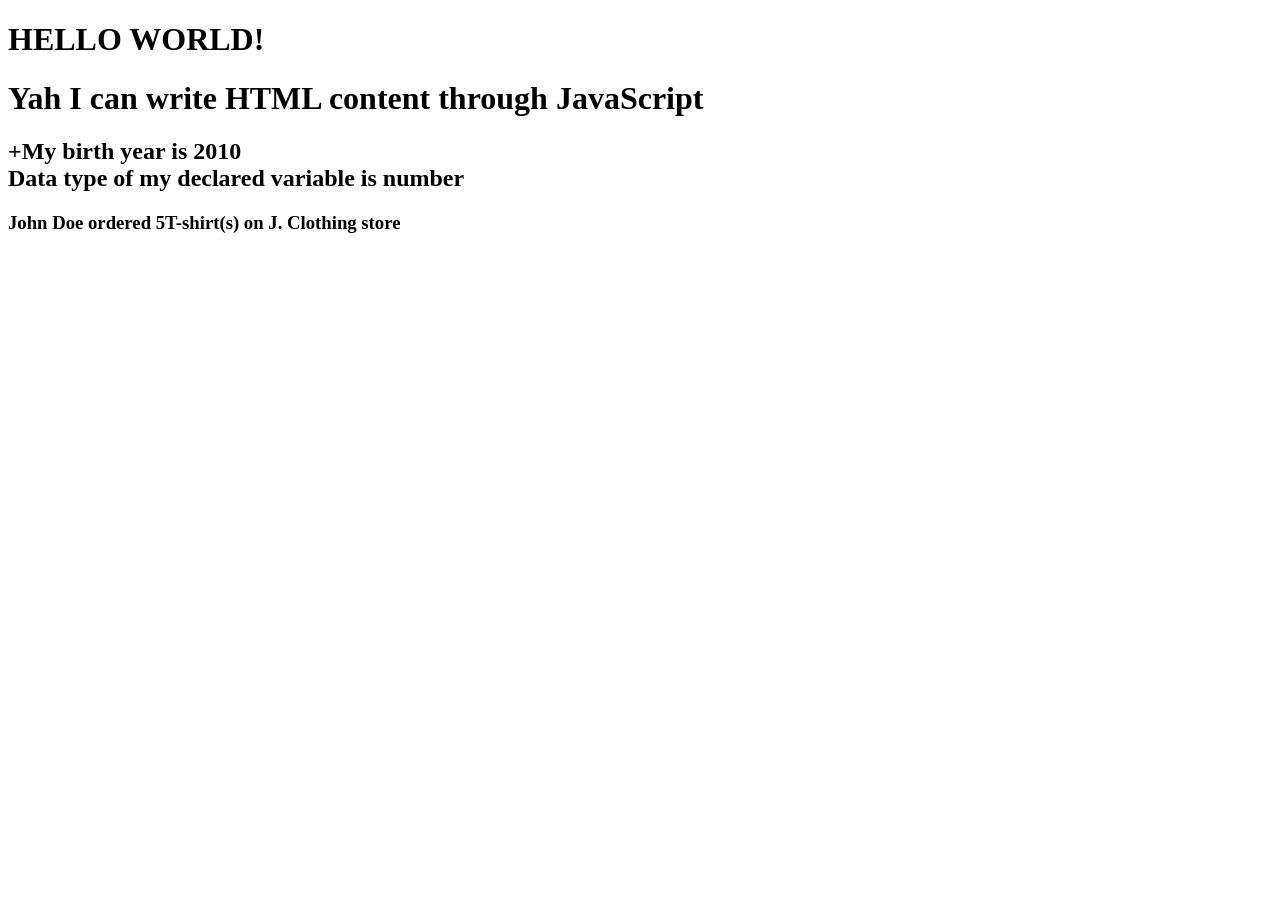
<file: !st-Assignment/index.html>
<!DOCTYPE html>
<html lang="en">
<head>
    <meta charset="UTF-8">
    <meta name="viewport" content="width=device-width, initial-scale=1.0">
    <title>JS-1st Assignment</title>
</head>
<body>
    <h1>HELLO WORLD!</h1>


   <script src="app.js"></script>
</body>
</html>
</file>
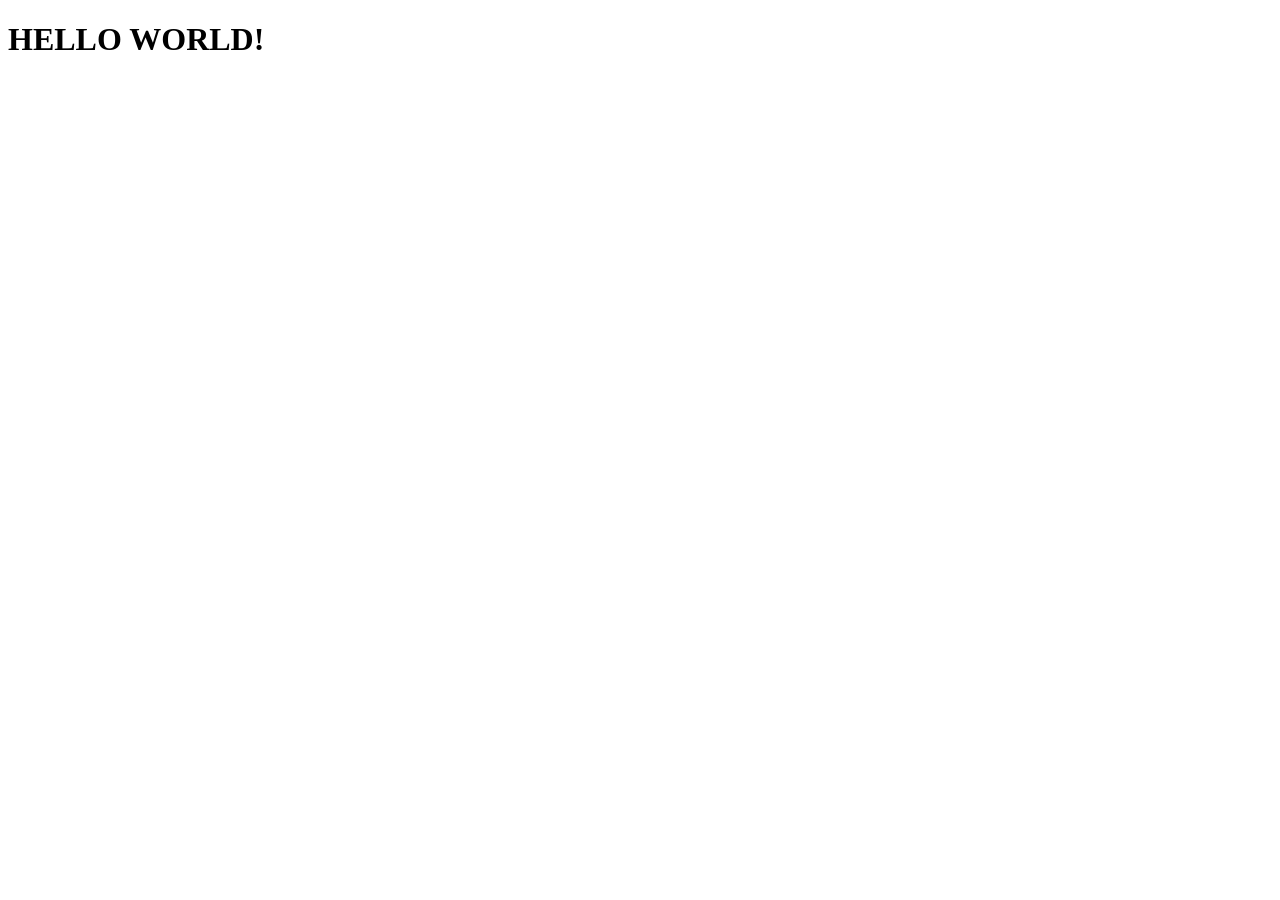
<file: 10th Assignment/index.html>
<!DOCTYPE html>
<html lang="en">
<head>
    <meta charset="UTF-8">
    <meta name="viewport" content="width=device-width, initial-scale=1.0">
    <title>js Assignment 10th</title>
</head>
<body>
    <h1>HELLO WORLD!</h1>

    <script src="app.js"></script>
</body>
</html>
</file>
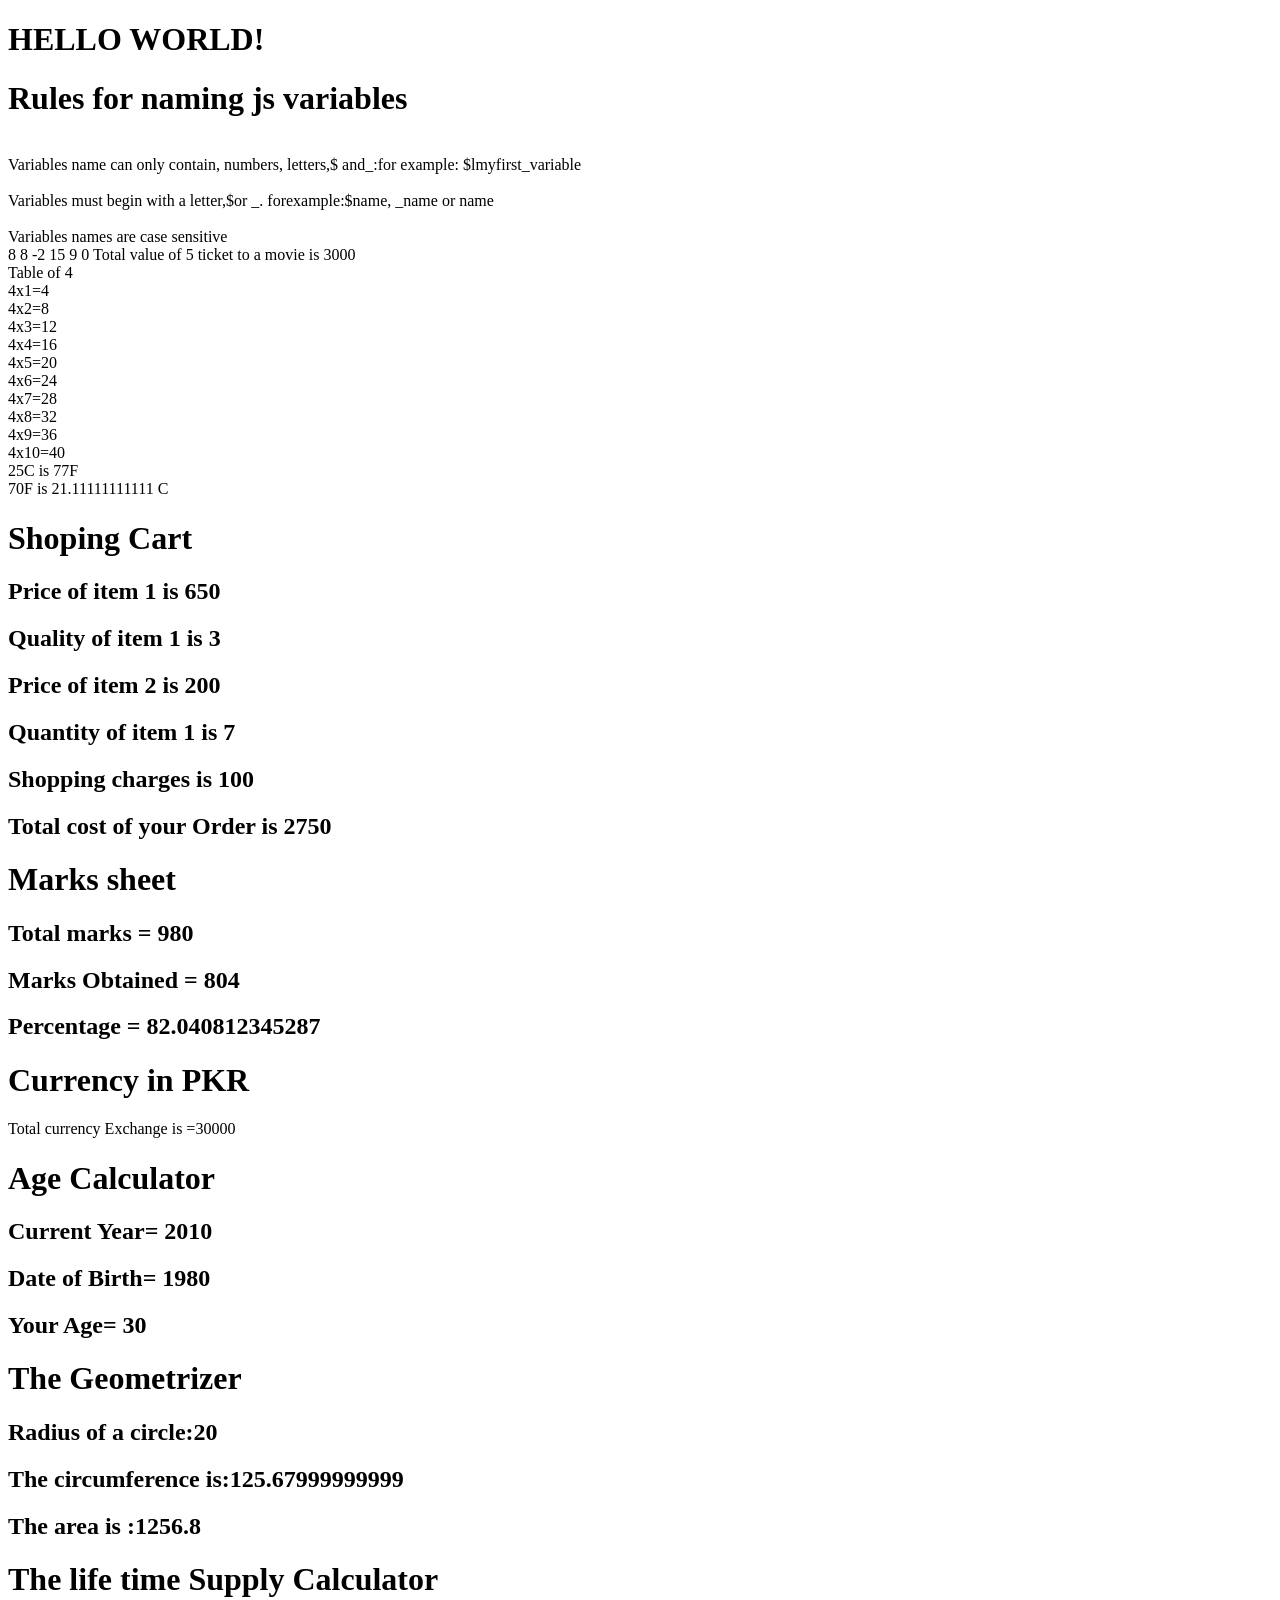
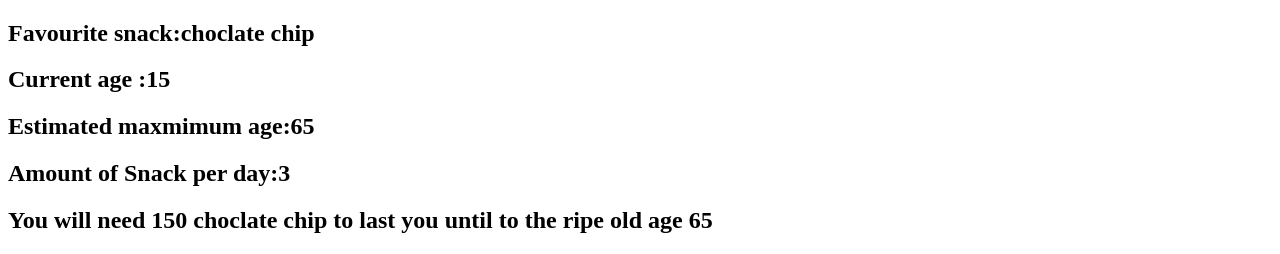
<file: 2nd Assignment/index.html>
<!DOCTYPE html>
<html lang="en">
<head>
    <meta charset="UTF-8">
    <meta name="viewport" content="width=device-width, initial-scale=1.0">
    <title>JS 2nd-ASsignment</title>
</head>
<body>
    <h1>HELLO WORLD!</h1>



    <script src="app.js"></script>
</body>
</html>
</file>
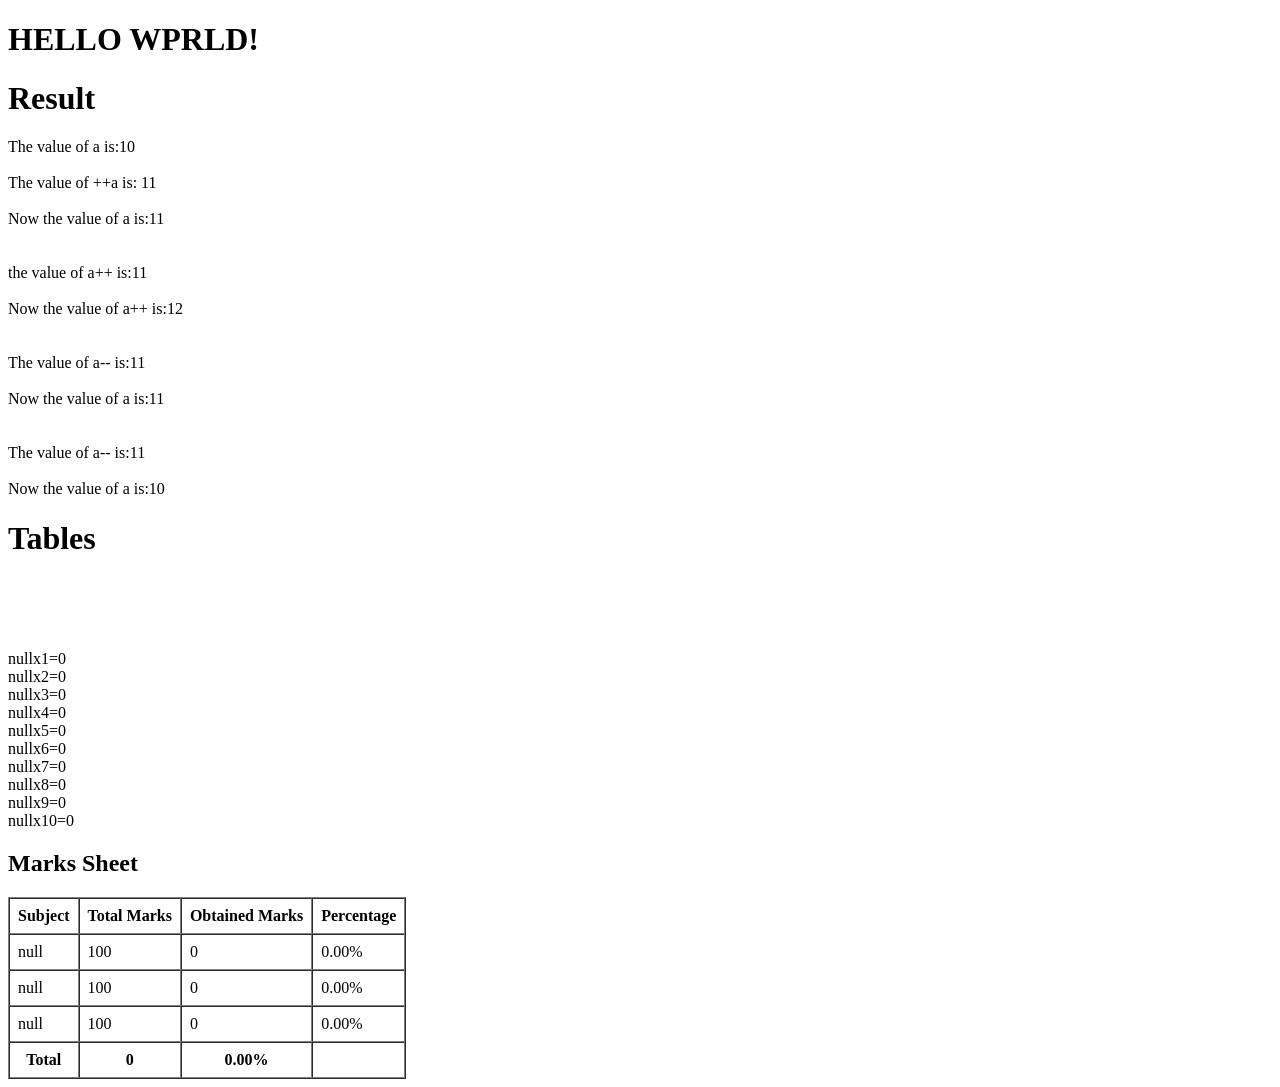
<file: 3rs Assignment/index.html>
<!DOCTYPE html>
<html lang="en">
<head>
    <meta charset="UTF-8">
    <meta name="viewport" content="width=device-width, initial-scale=1.0">
    <title>JS 3rd-Assignment</title>
</head>
<body>
    <h1>HELLO WPRLD!</h1>



    <script src="app.js"></script>
</body>
</html>
</file>
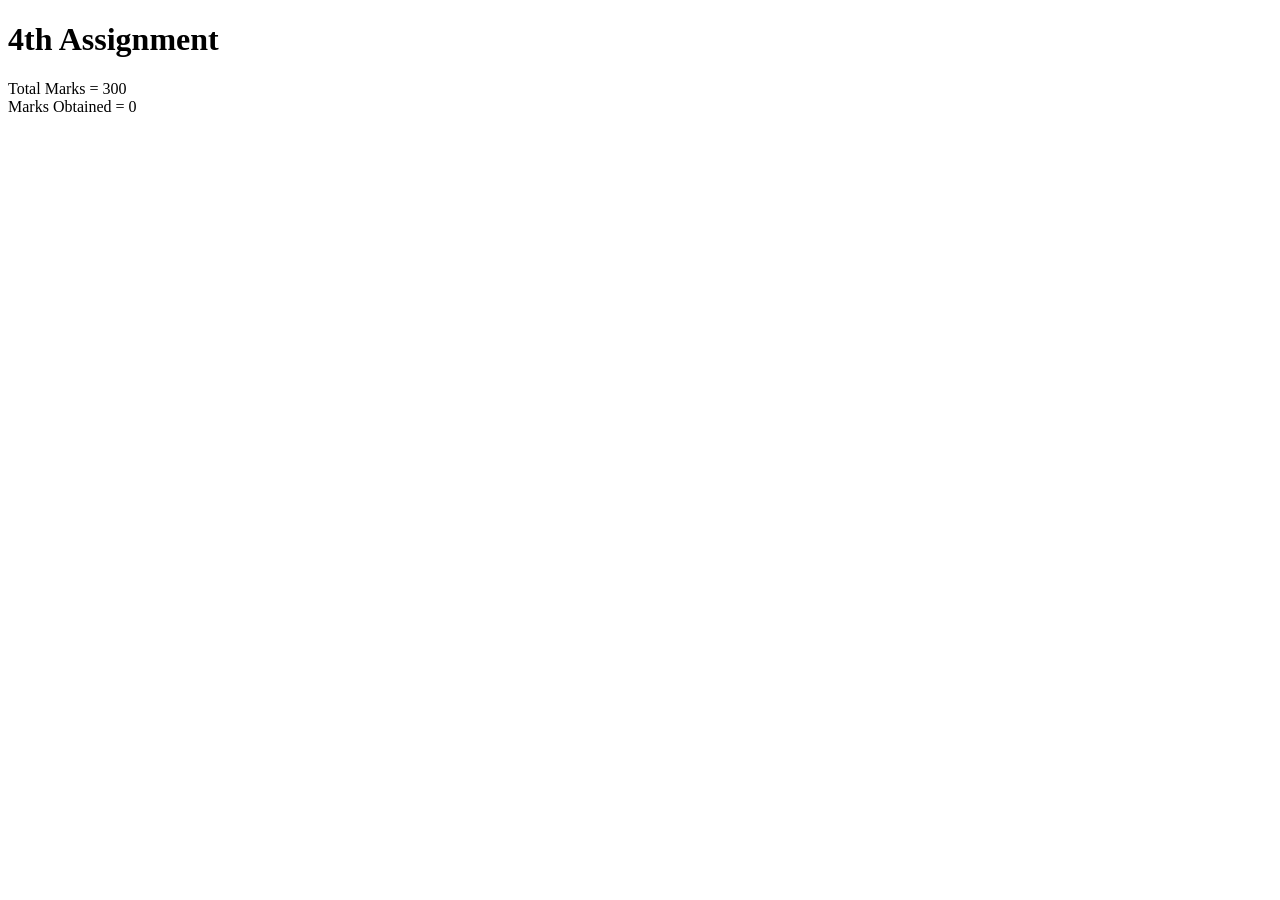
<file: 4th Assignment/index.html>
<!DOCTYPE html>
<html lang="en">
<head>
    <meta charset="UTF-8">
    <meta name="viewport" content="width=device-width, initial-scale=1.0">
    <title>4th Assignment</title>
</head>
<body>
    <h1>4th Assignment</h1>


    <script src="app.js"></script>
</body>
</html>
</file>
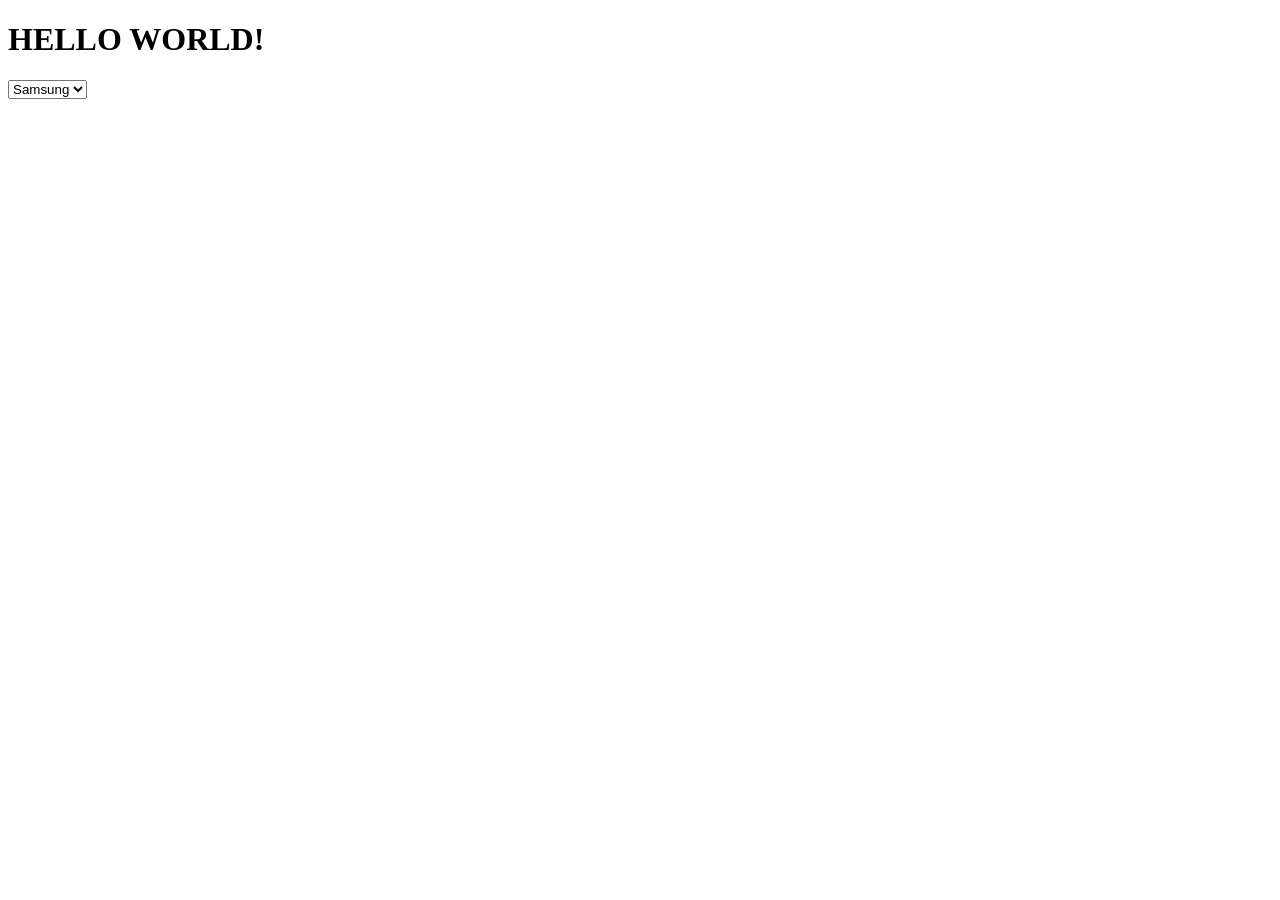
<file: 5th Assignment/index.html>
<!DOCTYPE html>
<html lang="en">
<head>
    <meta charset="UTF-8">
    <meta name="viewport" content="width=device-width, initial-scale=1.0">
    <title>JS 5th Assignment</title>
</head>
<body>
    <h1>HELLO WORLD!</h1>



    <script src="app.js"></script>
</body>
</html>
</file>
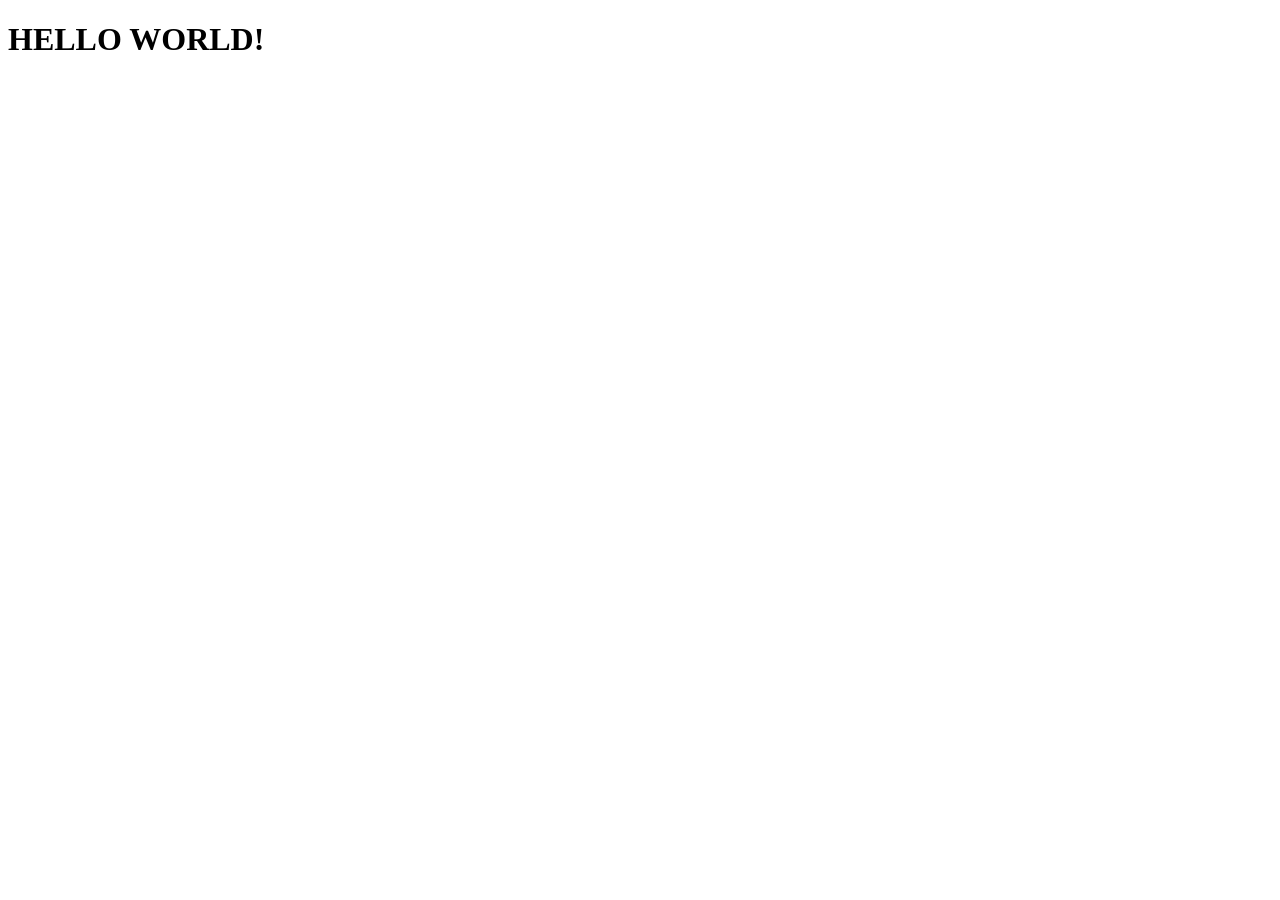
<file: 9th Assignment/index.html>
<!DOCTYPE html>
<html lang="en">
<head>
    <meta charset="UTF-8">
    <meta name="viewport" content="width=device-width, initial-scale=1.0">
    <title>JS Assignment 9th</title>
</head>
<body>
    <h1>HELLO WORLD!</h1>

    <script src="app.js"></script>
</body>
</html>
</file>
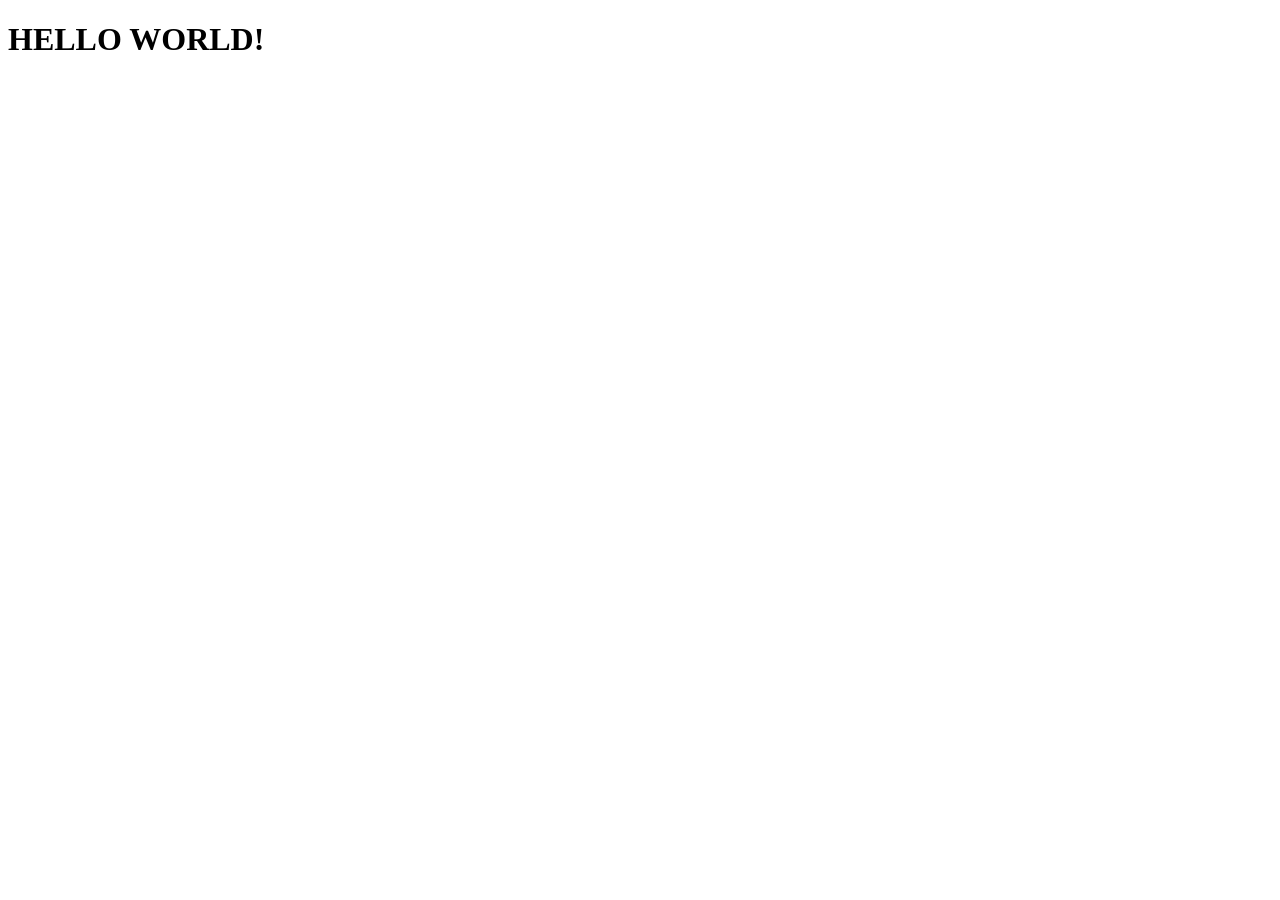
<file: ATM Machine/index.html>
<!DOCTYPE html>
<html lang="en">
<head>
    <meta charset="UTF-8">
    <meta name="viewport" content="width=device-width, initial-scale=1.0">
    <title>ATM Machine</title>
</head>
<body>
    <h1>HELLO WORLD!</h1>



    <script src="app.js"></script>
</body>
</html>
</file>
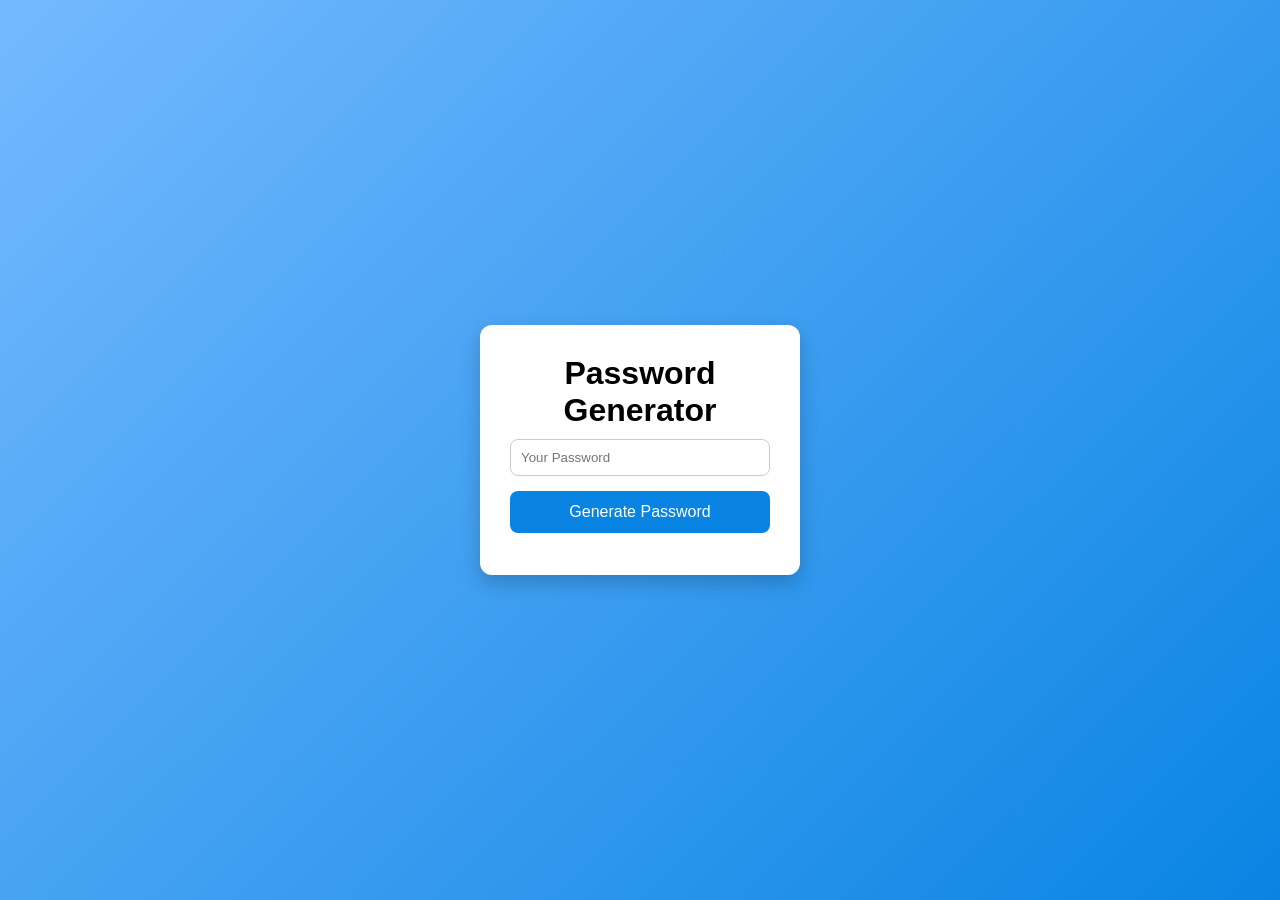
<file: Generate Password/index.html>
<!DOCTYPE html>
<html lang="en">
<head>
    <meta charset="UTF-8">
    <meta name="viewport" content="width=device-width, initial-scale=1.0">
    <title>Document</title>
</head>
<body>
    <link rel="stylesheet" href="style.css">
<body>
  <div class="main-container">
    <h1>Password Generator</h1>
    <div class="input-group">
    <input type="text" id="password" placeholder="Your Password" readonly>
    </div>
    <button id="generateBtn">Generate Password</button>
  </div>
    <script src="app.js"></script>
</body>
</html>
</file>
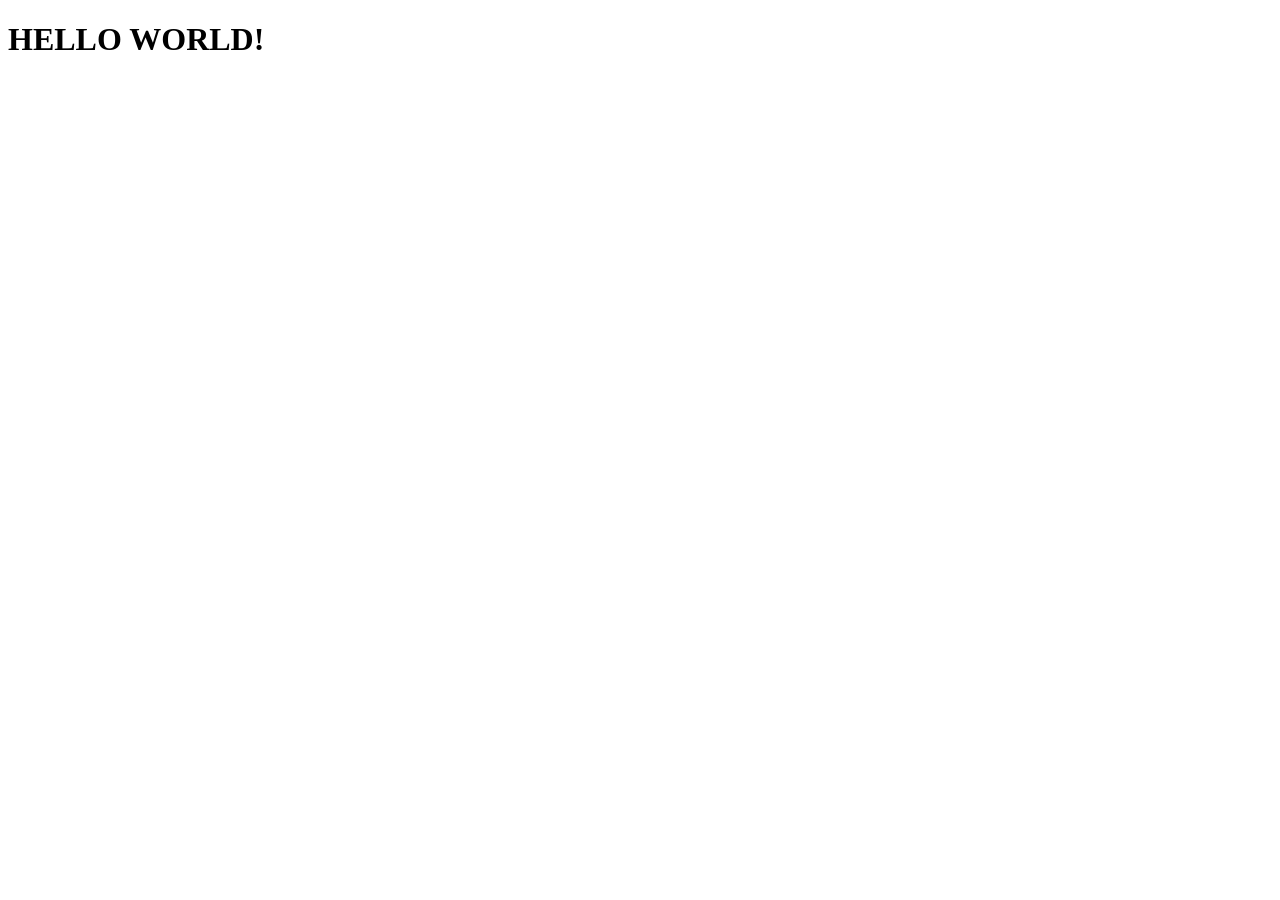
<file: Guess num game/index.html>
<!DOCTYPE html>
<html lang="en">
<head>
    <meta charset="UTF-8">
    <meta name="viewport" content="width=device-width, initial-scale=1.0">
    <title>Guess The Num</title>
</head>
<body>
    <h1>HELLO WORLD!</h1>



    <script src="app.js"></script>
</body>
</html>
</file>
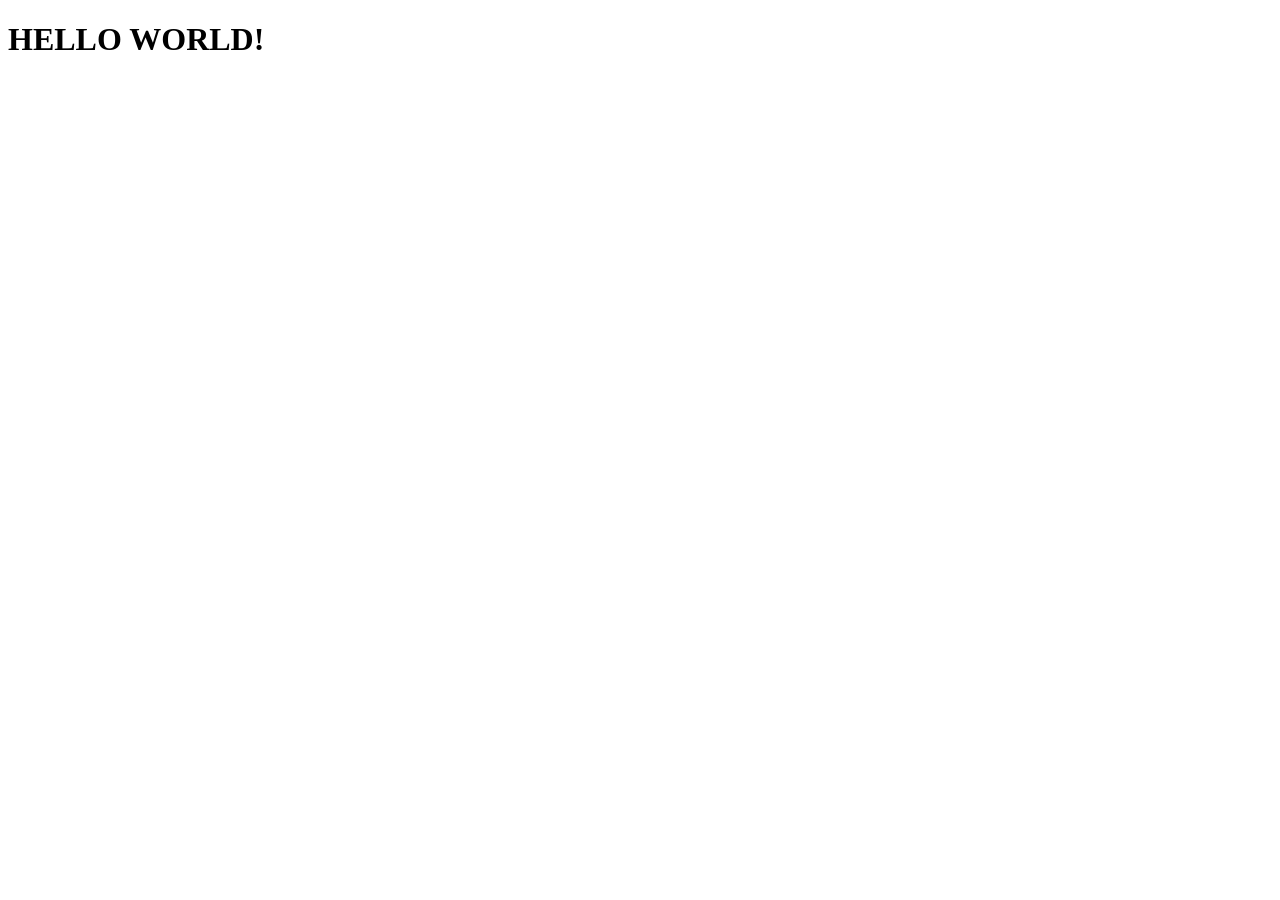
<file: Ramzan Logic/index.html>
<!DOCTYPE html>
<html lang="en">
<head>
    <meta charset="UTF-8">
    <meta name="viewport" content="width=device-width, initial-scale=1.0">
    <title>Ramzan Logic</title>
</head>
<body>
    <h1>HELLO WORLD!</h1>


    <script src="app.js"></script>
</body>
</html>
</file>
<file: Generate Password/style.css>
/* Reset some defaults */
* {
  margin: 0;
  padding: 0;
  box-sizing: border-box;
  font-family: Arial, sans-serif;
}

/* Center container */
body {
  display: flex;
  justify-content: center;
  align-items: center;
  height: 100vh;
  background: linear-gradient(135deg, #74b9ff, #0984e3);
}

/* Login box */
.main-container {
  background: #fff;
  padding: 30px;
  border-radius: 12px;
  width: 320px;
  height: 250px;
  box-shadow: 0 8px 20px rgba(0,0,0,0.2);
  text-align: center;
}

/* Heading */


/* Input fields */
.input-group {
  text-align: left;
  margin-bottom: 15px;
}


.input-group input {
  width: 100%;
  padding: 10px;
  border: 1px solid #ccc;
  border-radius: 8px;
  outline: none;
  transition: border 0.3s;
  margin-top: 10px;
}

.input-group input:focus {
  border-color: #0984e3;
}

/* Button */
button {
  width: 100%;
  padding: 12px;
  border: none;
  border-radius: 8px;
  background: #0984e3;
  color: white;
  font-size: 16px;
  cursor: pointer;
  
}

button:hover {
  background: #74b9ff;
}
@media (max-width: 480px) {
  .main-container {
    padding: 18px;
  }
  
  .input-group{
    font-size: 16px;
  }
  button {
    font-size: 15px;
  }
}
@media only screen and (max-width:375px) {
 .main-container{
    width: 280px;
 }
}
</file>
